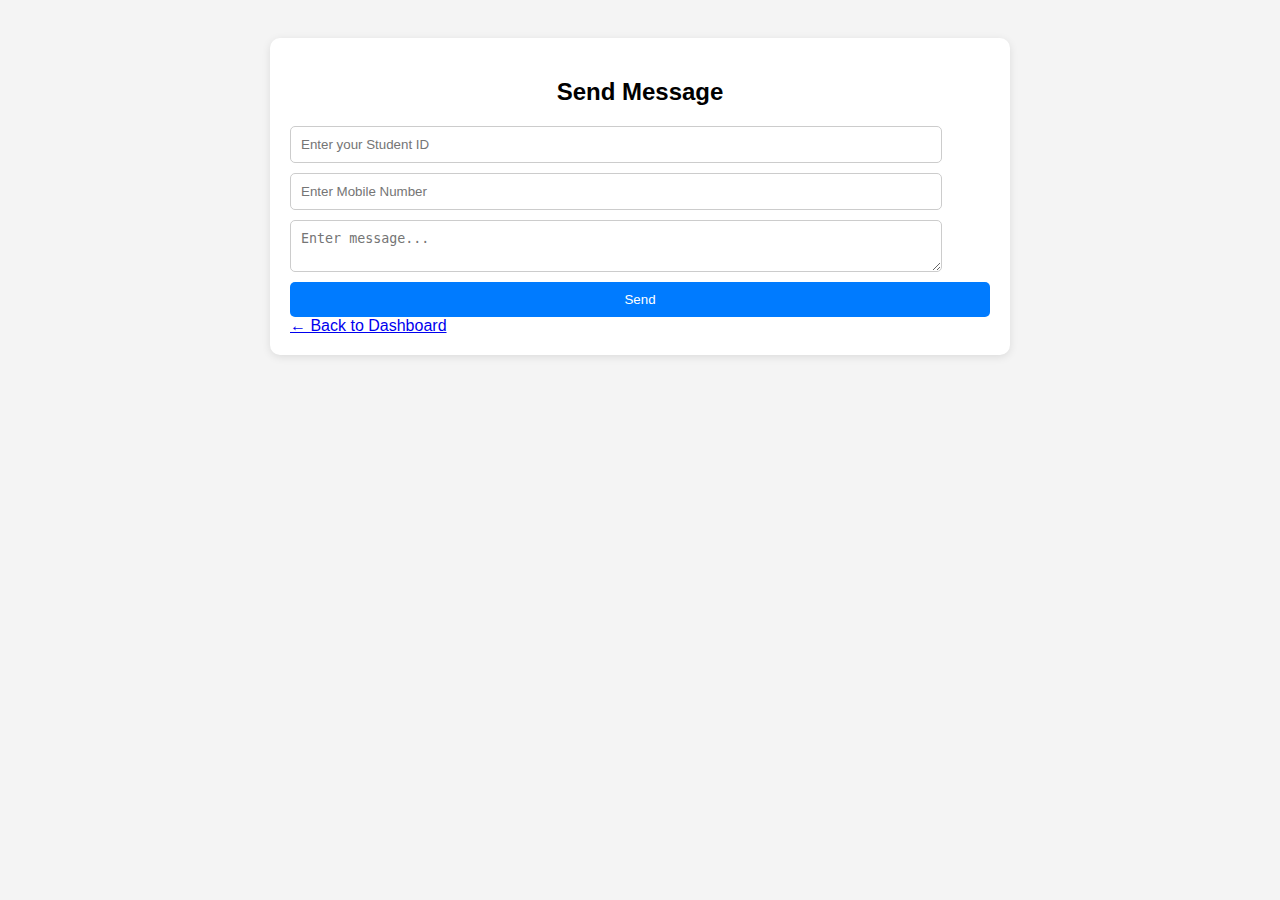
<file: communication.html>
<!DOCTYPE html>
<html lang="en">
<head>
  <meta charset="UTF-8">
  <title>Communication</title>
  <link rel="stylesheet" href="style.css">
</head>
<body>
  <div class="container">
    <h2>Send Message</h2>

    <input type="text" id="studentID" placeholder="Enter your Student ID" required>
    <input type="text" id="mobileNumber" placeholder="Enter Mobile Number" required>
    <textarea id="message" placeholder="Enter message..." required></textarea>

    <button onclick="sendMessage()">Send</button>
    <div id="chatBox"></div>
    <a href="index.html">&larr; Back to Dashboard</a>
  </div>

  <script>
    function sendMessage() {
      const id = document.getElementById("studentID").value.trim();
      const mobile = document.getElementById("mobileNumber").value.trim();
      const msg = document.getElementById("message").value.trim();
      const students = JSON.parse(localStorage.getItem("students") || "[]");

      if (!id || !mobile || !msg) {
        return alert("Please fill in all fields including mobile number.");
      }

      const student = students.find(s => s.studentID === id);
      if (!student) return alert("Student not found");

      const p = document.createElement("p");
      p.innerText = `${student.name || "Student"} (${id}) [Mobile: ${mobile}]: ${msg}`;
      p.style.background = "#e8f0ff";
      p.style.padding = "8px";
      p.style.borderRadius = "5px";
      p.style.marginTop = "5px";

      document.getElementById("chatBox").appendChild(p);

      document.getElementById("studentID").value = "";
      document.getElementById("mobileNumber").value = "";
      document.getElementById("message").value = "";
    }
  </script>
</body>
</html>
</file>
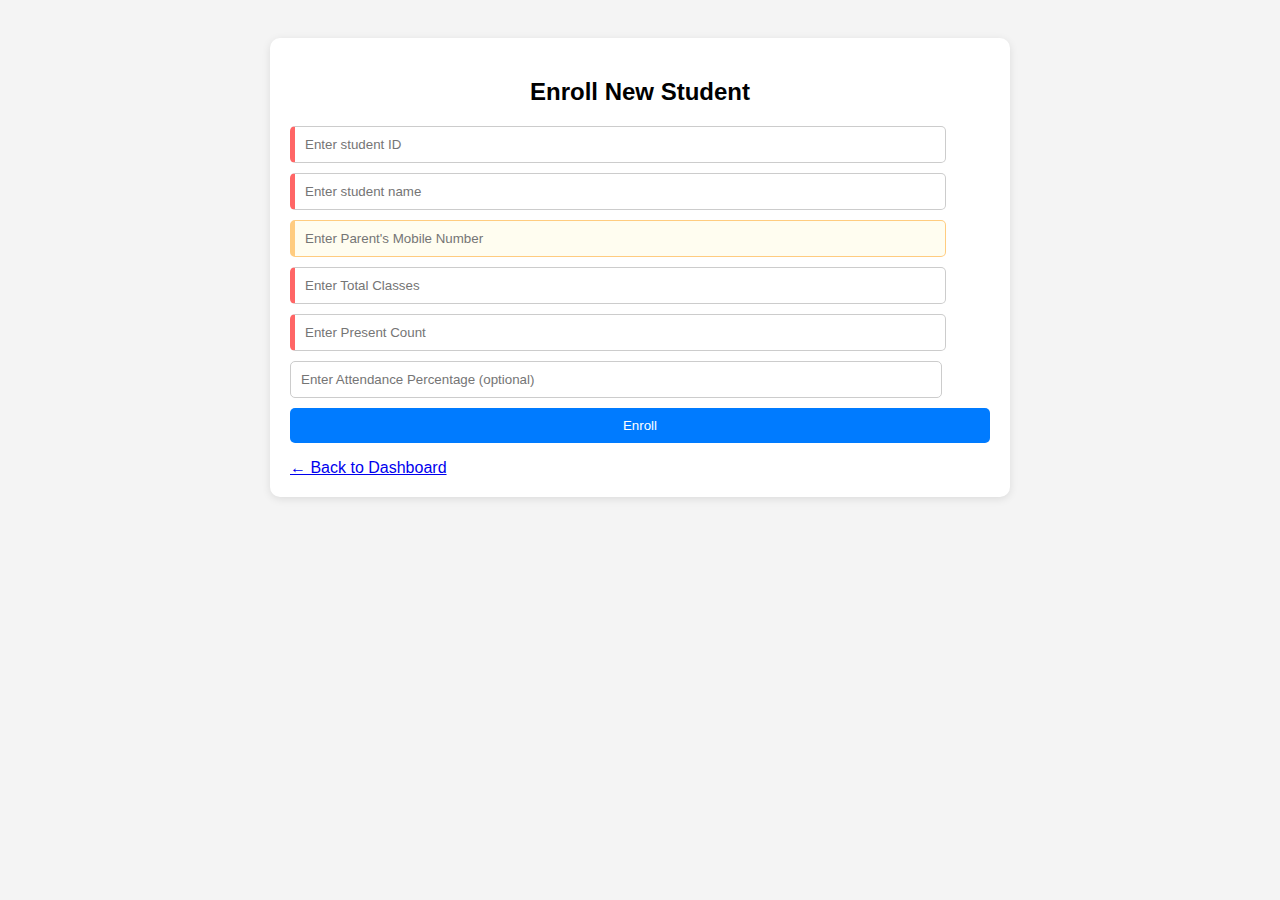
<file: enroll.html>
<!DOCTYPE html>
<html lang="en">
<head>
  <meta charset="UTF-8">
  <title>Enroll Student</title>
  <link rel="stylesheet" href="style.css">
  <style>
    input:required {
      border-left: 5px solid #ff6666;
    }

    #parentMobile {
      background-color: #fffdf0;
      border-color: #ffcc80;
    }

    #status.notification {
      background-color: #e6ffe6;
      color: #006600;
      border: 1px solid #99cc99;
      padding: 10px;
      margin-top: 10px;
      border-radius: 5px;
      font-weight: bold;
    }

    #status.error {
      background-color: #ffe6e6;
      color: #cc0000;
      border: 1px solid #ff9999;
    }
  </style>
</head>
<body>
  <div class="container">
    <h2>Enroll New Student</h2>

    <input type="text" id="studentID" placeholder="Enter student ID" required>
    <input type="text" id="studentName" placeholder="Enter student name" required>
    <input type="text" id="parentMobile" placeholder="Enter Parent's Mobile Number" required>
    <input type="number" id="totalClasses" placeholder="Enter Total Classes" required>
    <input type="number" id="presentCount" placeholder="Enter Present Count" required>
    <input type="number" id="attendance" placeholder="Enter Attendance Percentage (optional)">

    <button onclick="enrollStudent()">Enroll</button>
    <p id="status"></p>

    <a href="index.html">&larr; Back to Dashboard</a>
  </div>

  <script>
    function enrollStudent() {
      const id = document.getElementById("studentID").value.trim();
      const name = document.getElementById("studentName").value.trim();
      const parentMobile = document.getElementById("parentMobile").value.trim();
      const totalClasses = parseInt(document.getElementById("totalClasses").value);
      const presentCount = parseInt(document.getElementById("presentCount").value);
      const attendance = parseFloat(document.getElementById("attendance").value);
      const statusBox = document.getElementById("status");

      if (!id || !name || !parentMobile || isNaN(totalClasses) || isNaN(presentCount)) {
        statusBox.innerText = "All fields including Parent's Mobile Number are mandatory.";
        statusBox.className = "error";
        return;
      }

      if (presentCount > totalClasses) {
        statusBox.innerText = "Present Count cannot be greater than Total Classes.";
        statusBox.className = "error";
        return;
      }

      const attendancePercentage = !isNaN(attendance)
        ? attendance
        : (presentCount / totalClasses) * 100;

      const students = JSON.parse(localStorage.getItem("students") || "[]");

      if (students.some(s => s.studentID === id)) {
        statusBox.innerText = "Student ID already exists.";
        statusBox.className = "error";
        return;
      }

      students.push({
        studentID: id,
        name: name,
        parentMobile: parentMobile,
        totalClasses: totalClasses,
        presentCount: presentCount,
        attendance: attendancePercentage.toFixed(2),
        cgpa: null,
        marks: null
      });

      localStorage.setItem("students", JSON.stringify(students));

      statusBox.innerText = `Student "${name}" enrolled successfully!`;
      statusBox.className = "notification";
      document.getElementById("studentID").value = "";
      document.getElementById("studentName").value = "";
      document.getElementById("parentMobile").value = "";
      document.getElementById("totalClasses").value = "";
      document.getElementById("presentCount").value = "";
      document.getElementById("attendance").value = "";
    }
  </script>
</body>
</html>
</file>
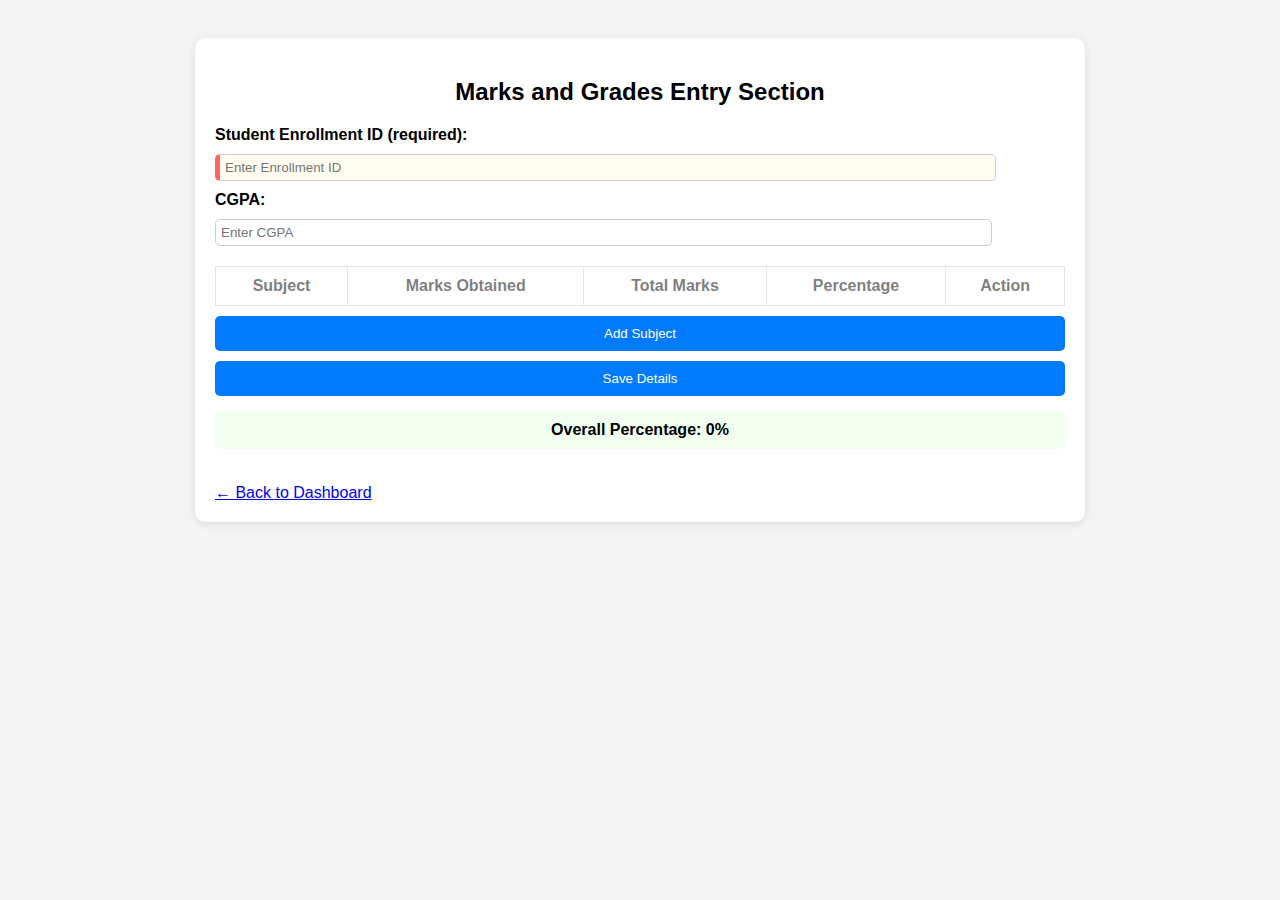
<file: grades.html>
<!DOCTYPE html>
<html lang="en">
<head>
  <meta charset="UTF-8">
  <title>Marks & Grades Entry</title>
  <link rel="stylesheet" href="style.css">
  <style>
    .container {
      max-width: 850px;
      margin: auto;
      background: white;
      padding: 20px;
      border-radius: 10px;
      box-shadow: 0 2px 8px rgba(0,0,0,0.1);
    }

    table {
      width: 100%;
      border-collapse: collapse;
      margin-top: 20px;
    }

    th, td {
      padding: 10px;
      border: 1px solid #ccc;
      text-align: center;
    }

    input, select {
      width: 90%;
      padding: 5px;
    }

    .overall-percentage, #statusMsg {
      margin-top: 15px;
      padding: 10px;
      border-radius: 6px;
      font-weight: bold;
    }

    .overall-percentage {
      background-color: #f0fff0;
      text-align: center;
    }

    #statusMsg.success {
      background-color: #e6ffe6;
      color: #006600;
      border: 1px solid #99cc99;
    }

    #statusMsg.error {
      background-color: #ffe6e6;
      color: #cc0000;
      border: 1px solid #ff9999;
    }

    #studentID {
      border-left: 5px solid #ff6666;
      background-color: #fffdf0;
    }

    button {
      margin: 10px 10px 0 0;
    }
  </style>
</head>
<body>
  <div class="container">
    <h2>Marks and Grades Entry Section</h2>

    <label><strong>Student Enrollment ID (required):</strong></label>
    <input type="text" id="studentID" placeholder="Enter Enrollment ID" oninput="enableEntry()">

    <label><strong>CGPA:</strong></label>
    <input type="number" step="0.01" id="cgpa" placeholder="Enter CGPA">

    <!-- Total Marks field removed here -->

    <table id="marksTable" style="opacity: 0.5; pointer-events: none;">
      <thead>
        <tr>
          <th>Subject</th>
          <th>Marks Obtained</th>
          <th>Total Marks</th>
          <th>Percentage</th>
          <th>Action</th>
        </tr>
      </thead>
      <tbody id="marksBody"></tbody>
    </table>

    <button id="addRowBtn" onclick="addRow()" disabled>Add Subject</button>
    <button id="saveBtn" onclick="saveAll()" disabled>Save Details</button>

    <div class="overall-percentage" id="overallPercentage">Overall Percentage: 0%</div>
    <div id="statusMsg"></div>

    <a href="index.html">&larr; Back to Dashboard</a>
  </div>

  <script>
    function enableEntry() {
      const id = document.getElementById("studentID").value.trim();
      const table = document.getElementById("marksTable");
      const addBtn = document.getElementById("addRowBtn");
      const saveBtn = document.getElementById("saveBtn");

      if (id) {
        table.style.opacity = "1";
        table.style.pointerEvents = "auto";
        addBtn.disabled = false;
        saveBtn.disabled = false;
      } else {
        table.style.opacity = "0.5";
        table.style.pointerEvents = "none";
        addBtn.disabled = true;
        saveBtn.disabled = true;
      }
    }

    function addRow() {
      const tbody = document.getElementById("marksBody");
      const row = document.createElement("tr");

      row.innerHTML = `
        <td><input type="text" placeholder="Subject" required></td>
        <td><input type="number" min="0" placeholder="Marks Obtained" oninput="calculatePercentages()"></td>
        <td><input type="number" min="1" placeholder="Total Marks" oninput="calculatePercentages()"></td>
        <td class="subject-percentage">0%</td>
        <td><button onclick="removeRow(this)">Remove</button></td>
      `;

      tbody.appendChild(row);
    }

    function removeRow(btn) {
      btn.closest("tr").remove();
      calculatePercentages();
    }

    function calculatePercentages() {
      const rows = document.querySelectorAll("#marksBody tr");
      let totalObtained = 0, totalPossible = 0;

      rows.forEach(row => {
        const inputs = row.querySelectorAll("input");
        const obtained = parseFloat(inputs[1].value) || 0;
        const total = parseFloat(inputs[2].value) || 0;
        const percentCell = row.querySelector(".subject-percentage");

        const percent = total > 0 ? (obtained / total) * 100 : 0;
        percentCell.textContent = `${percent.toFixed(2)}%`;

        totalObtained += obtained;
        totalPossible += total;
      });

      const overall = totalPossible > 0 ? (totalObtained / totalPossible) * 100 : 0;
      document.getElementById("overallPercentage").textContent = `Overall Percentage: ${overall.toFixed(2)}%`;
      return overall;
    }

    function saveAll() {
      const studentID = document.getElementById("studentID").value.trim();
      const cgpa = parseFloat(document.getElementById("cgpa").value);
      const statusMsg = document.getElementById("statusMsg");

      if (!studentID) {
        statusMsg.textContent = "Student ID is required.";
        statusMsg.className = "error";
        return;
      }

      const rows = document.querySelectorAll("#marksBody tr");
      const subjects = [];

      for (let row of rows) {
        const inputs = row.querySelectorAll("input");
        const subject = inputs[0].value.trim();
        const obtained = parseFloat(inputs[1].value) || 0;
        const total = parseFloat(inputs[2].value) || 0;

        if (!subject || total <= 0) {
          statusMsg.textContent = "Please fill all subject fields correctly.";
          statusMsg.className = "error";
          return;
        }

        subjects.push({
          subject,
          marksObtained: obtained,
          totalMarks: total,
          percentage: ((obtained / total) * 100).toFixed(2)
        });
      }

      const overallPercentage = calculatePercentages();
      const students = JSON.parse(localStorage.getItem("students") || "[]");
      const student = students.find(s => s.studentID === studentID);
      if (!student) {
        statusMsg.textContent = "Student not found in system.";
        statusMsg.className = "error";
        return;
      }

      student.cgpa = isNaN(cgpa) ? student.cgpa : cgpa;
      student.subjects = subjects;
      student.overallPercentage = overallPercentage.toFixed(2);

      localStorage.setItem("students", JSON.stringify(students));
      statusMsg.textContent = "Marks and grade details saved successfully!";
      statusMsg.className = "success";

      if (student.parentMobile) {
        alert(`Notification sent to parent (${student.parentMobile}): Your child ${student.name} has Overall %: ${overallPercentage.toFixed(2)}%.`);
      }
    }
  </script>
</body>
</html>
</file>
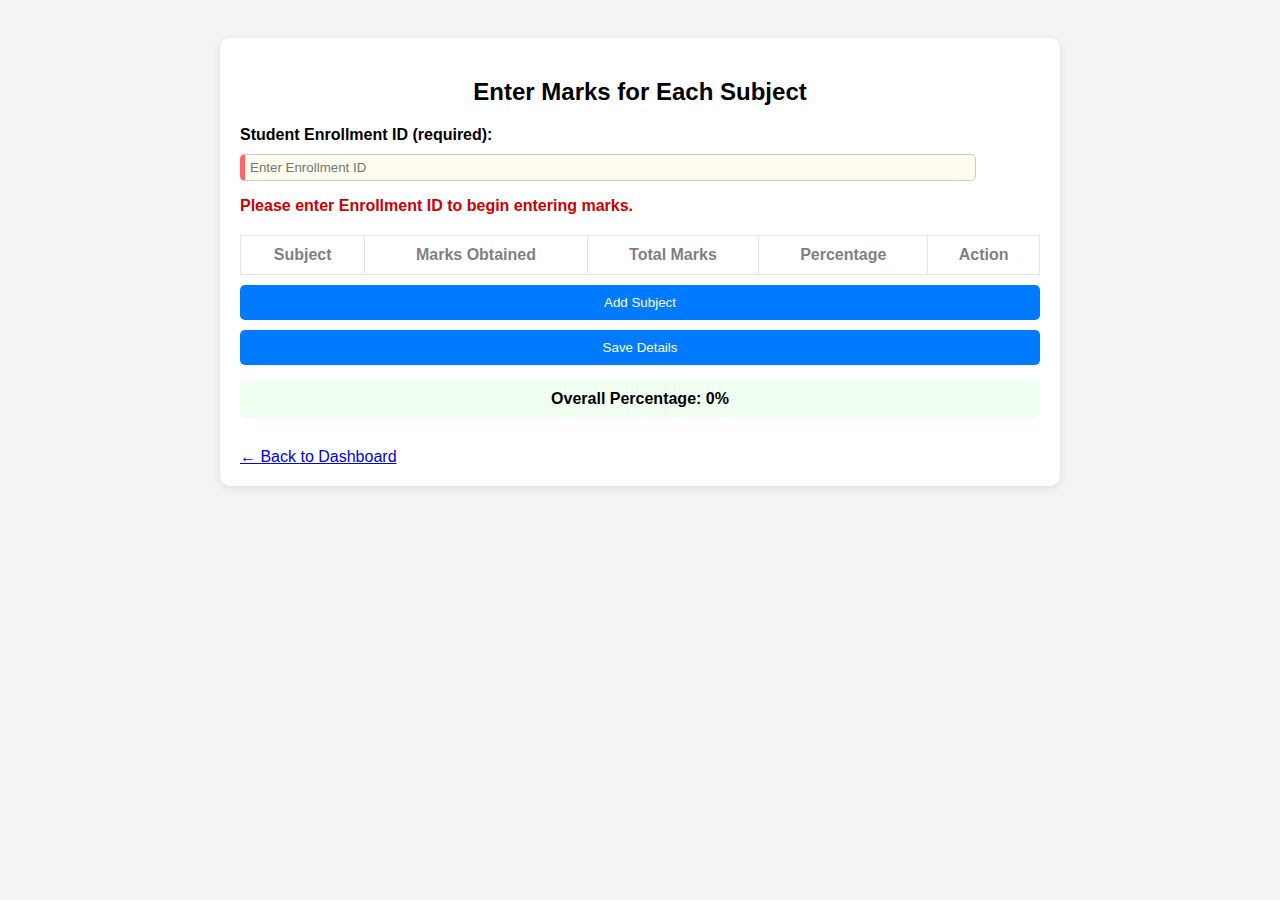
<file: markstable.html>
<!DOCTYPE html>
<html lang="en">
<head>
  <meta charset="UTF-8">
  <title>Subject Marks Table</title>
  <link rel="stylesheet" href="style.css">
  <style>
    table {
      width: 100%;
      border-collapse: collapse;
      margin-top: 20px;
    }

    th, td {
      padding: 10px;
      border: 1px solid #ccc;
      text-align: center;
    }

    input[type="text"], input[type="number"] {
      width: 90%;
      padding: 5px;
    }

    .container {
      max-width: 800px;
      margin: auto;
      background: white;
      padding: 20px;
      border-radius: 10px;
      box-shadow: 0 2px 8px rgba(0,0,0,0.1);
    }

    .overall-percentage {
      font-weight: bold;
      margin-top: 15px;
      background-color: #f0fff0;
      padding: 10px;
      border-radius: 6px;
      text-align: center;
    }

    button {
      margin-top: 10px;
      margin-right: 10px;
    }

    #studentID {
      border-left: 5px solid #ff6666;
      background-color: #fffdf0;
    }

    #idWarning {
      color: #cc0000;
      font-weight: bold;
      margin-bottom: 10px;
    }

    #statusMsg {
      margin-top: 10px;
      padding: 10px;
      font-weight: bold;
      border-radius: 5px;
    }

    #statusMsg.success {
      background-color: #e6ffe6;
      color: #006600;
      border: 1px solid #99cc99;
    }

    #statusMsg.error {
      background-color: #ffe6e6;
      color: #cc0000;
      border: 1px solid #ff9999;
    }
  </style>
</head>
<body>
  <div class="container">
    <h2>Enter Marks for Each Subject</h2>

    <label for="studentID"><strong>Student Enrollment ID (required):</strong></label>
    <input type="text" id="studentID" placeholder="Enter Enrollment ID" required oninput="enableTable()">
    <p id="idWarning">Please enter Enrollment ID to begin entering marks.</p>

    <table id="marksTable" style="opacity: 0.5; pointer-events: none;">
      <thead>
        <tr>
          <th>Subject</th>
          <th>Marks Obtained</th>
          <th>Total Marks</th>
          <th>Percentage</th>
          <th>Action</th>
        </tr>
      </thead>
      <tbody id="marksBody">
        <!-- Rows will be added here -->
      </tbody>
    </table>

    <button id="addRowBtn" onclick="addRow()" disabled>Add Subject</button>
    <button id="saveBtn" onclick="saveMarks()" disabled>Save Details</button>

    <div class="overall-percentage" id="overallPercentage">Overall Percentage: 0%</div>
    <div id="statusMsg"></div>

    <a href="index.html">&larr; Back to Dashboard</a>
  </div>

  <script>
    function enableTable() {
      const studentID = document.getElementById("studentID").value.trim();
      const table = document.getElementById("marksTable");
      const addBtn = document.getElementById("addRowBtn");
      const saveBtn = document.getElementById("saveBtn");
      const warning = document.getElementById("idWarning");

      if (studentID) {
        table.style.opacity = "1";
        table.style.pointerEvents = "auto";
        addBtn.disabled = false;
        saveBtn.disabled = false;
        warning.style.display = "none";
      } else {
        table.style.opacity = "0.5";
        table.style.pointerEvents = "none";
        addBtn.disabled = true;
        saveBtn.disabled = true;
        warning.style.display = "block";
      }
    }

    function addRow() {
      const tbody = document.getElementById("marksBody");
      const row = document.createElement("tr");

      row.innerHTML = `
        <td><input type="text" placeholder="Subject" required></td>
        <td><input type="number" min="0" placeholder="Marks Obtained" oninput="calculatePercentages()"></td>
        <td><input type="number" min="1" placeholder="Total Marks" oninput="calculatePercentages()"></td>
        <td class="subject-percentage">0%</td>
        <td><button onclick="removeRow(this)">Remove</button></td>
      `;

      tbody.appendChild(row);
    }

    function removeRow(button) {
      const row = button.parentNode.parentNode;
      row.parentNode.removeChild(row);
      calculatePercentages();
    }

    function calculatePercentages() {
      const tbody = document.getElementById("marksBody");
      const rows = tbody.getElementsByTagName("tr");

      let totalObtained = 0;
      let totalPossible = 0;

      for (let row of rows) {
        const inputs = row.getElementsByTagName("input");
        const obtained = parseFloat(inputs[1].value) || 0;
        const total = parseFloat(inputs[2].value) || 0;
        const percentageCell = row.querySelector(".subject-percentage");

        let percent = 0;
        if (total > 0) {
          percent = (obtained / total) * 100;
        }

        percentageCell.textContent = `${percent.toFixed(2)}%`;

        totalObtained += obtained;
        totalPossible += total;
      }

      const overall = totalPossible > 0 ? (totalObtained / totalPossible) * 100 : 0;
      document.getElementById("overallPercentage").textContent = `Overall Percentage: ${overall.toFixed(2)}%`;
    }

    function saveMarks() {
      const studentID = document.getElementById("studentID").value.trim();
      const rows = document.getElementById("marksBody").getElementsByTagName("tr");
      const statusMsg = document.getElementById("statusMsg");

      if (!studentID) {
        statusMsg.textContent = "Student ID is required.";
        statusMsg.className = "error";
        return;
      }

      const subjects = [];

      for (let row of rows) {
        const inputs = row.getElementsByTagName("input");
        const subjectName = inputs[0].value.trim();
        const marksObtained = parseFloat(inputs[1].value) || 0;
        const totalMarks = parseFloat(inputs[2].value) || 0;

        if (!subjectName || totalMarks <= 0) {
          statusMsg.textContent = "Please fill all subject details correctly.";
          statusMsg.className = "error";
          return;
        }

        subjects.push({
          subject: subjectName,
          marksObtained,
          totalMarks,
          percentage: ((marksObtained / totalMarks) * 100).toFixed(2)
        });
      }

      const totalObtained = subjects.reduce((sum, s) => sum + s.marksObtained, 0);
      const totalPossible = subjects.reduce((sum, s) => sum + s.totalMarks, 0);
      const overallPercentage = totalPossible > 0 ? (totalObtained / totalPossible) * 100 : 0;

      const record = {
        studentID,
        subjects,
        overallPercentage: overallPercentage.toFixed(2)
      };

      const records = JSON.parse(localStorage.getItem("marksRecords") || "[]");
      const existingIndex = records.findIndex(r => r.studentID === studentID);
      if (existingIndex !== -1) {
        records[existingIndex] = record; // Update
      } else {
        records.push(record); // Insert
      }

      localStorage.setItem("marksRecords", JSON.stringify(records));

      statusMsg.textContent = "Marks saved successfully!";
      statusMsg.className = "success";
    }
  </script>
</body>
</html>
</file>
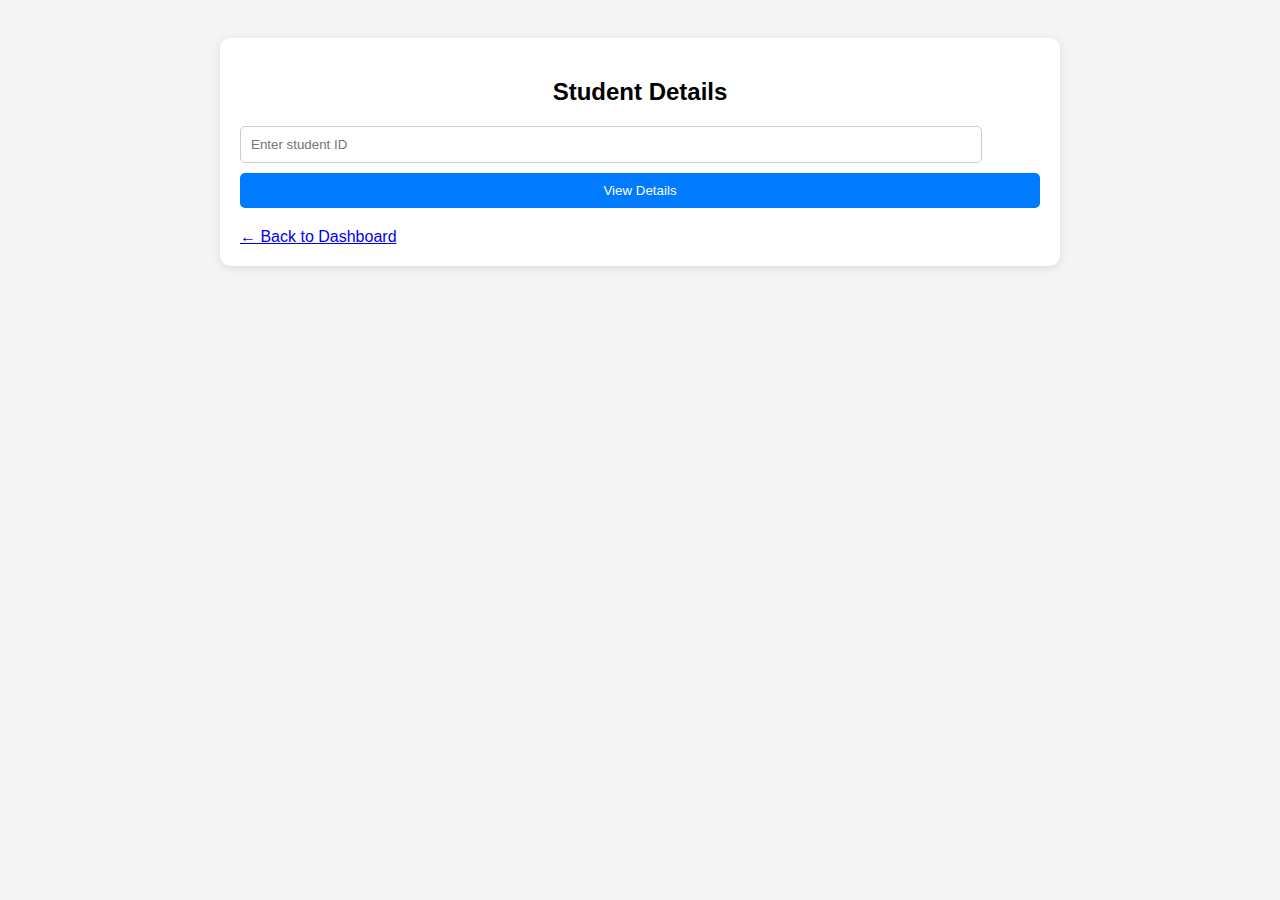
<file: student_details.html>
<!DOCTYPE html>
<html lang="en">
<head>
  <meta charset="UTF-8">
  <title>Student Details</title>
  <link rel="stylesheet" href="style.css">
  <style>
    .container {
      max-width: 800px;
      margin: auto;
      background: white;
      padding: 20px;
      border-radius: 10px;
      box-shadow: 0 2px 8px rgba(0,0,0,0.1);
    }

    table {
      width: 100%;
      border-collapse: collapse;
      margin-top: 15px;
    }

    th, td {
      border: 1px solid #ccc;
      padding: 8px;
      text-align: center;
    }

    .highlight {
      font-weight: bold;
      margin-top: 10px;
    }

    #studentDetails {
      margin-top: 20px;
    }
  </style>
</head>
<body>
  <div class="container">
    <h2>Student Details</h2>

    <input type="text" id="studentID" placeholder="Enter student ID">
    <button onclick="viewStudentDetails()">View Details</button>

    <div id="studentDetails"></div>
    <a href="index.html">&larr; Back to Dashboard</a>
  </div>

  <script>
    function viewStudentDetails() {
      const studentID = document.getElementById("studentID").value.trim();
      const students = JSON.parse(localStorage.getItem("students") || "[]");
      const student = students.find(s => s.studentID === studentID);
      const container = document.getElementById("studentDetails");

      if (!student) {
        alert("Student not found");
        container.innerHTML = "";
        return;
      }

      let subjectTable = "";
      if (student.subjects && student.subjects.length > 0) {
        subjectTable += `
          <h3>Subject-wise Marks</h3>
          <table>
            <thead>
              <tr>
                <th>Subject</th>
                <th>Marks Obtained</th>
                <th>Total Marks</th>
                <th>Percentage</th>
              </tr>
            </thead>
            <tbody>
        `;

        student.subjects.forEach(sub => {
          subjectTable += `
            <tr>
              <td>${sub.subject}</td>
              <td>${sub.marksObtained}</td>
              <td>${sub.totalMarks}</td>
              <td>${sub.percentage}%</td>
            </tr>
          `;
        });

        subjectTable += `</tbody></table>`;
      }

      container.innerHTML = `
        <p><strong>Student ID:</strong> ${student.studentID}</p>
        <p><strong>Name:</strong> ${student.name}</p>
        <p><strong>Parent's Mobile:</strong> ${student.parentMobile || "N/A"}</p>
        <p><strong>CGPA:</strong> ${student.cgpa ?? "N/A"}</p>
        <p><strong>Overall Percentage:</strong> ${student.overallPercentage ?? "N/A"}%</p>
        ${subjectTable}
      `;
    }
  </script>
</body>
</html>
</file>
<file: style.css>
body {
    font-family: Arial, sans-serif;
    background-color: #f4f4f4;
    padding: 30px;
  }
  
  .container {
    max-width: 700px;
    margin: auto;
    background: white;
    padding: 20px;
    border-radius: 10px;
    box-shadow: 0 2px 8px rgba(0,0,0,0.1);
  }
  
  h1, h2 {
    text-align: center;
  }
  
  input, textarea, select {
    width: 90%;
    padding: 10px;
    margin: 10px 0;
    display: block;
    border: 1px solid #ccc;
    border-radius: 5px;
  }
  
  button {
    padding: 10px 15px;
    background-color: #007bff;
    color: white;
    border: none;
    border-radius: 5px;
    cursor: pointer;
    width: 100%;
  }
  
  button:hover {
    background-color: #0056b3;
  }
  
  #chatBox p {
    background: #eef;
    padding: 8px;
    border-radius: 5px;
    margin-top: 5px;
  }
  
  canvas {
    width: 100%;
    height: 200px;
  }
  
  .nav-links a {
    display: block;
    padding: 10px;
    margin: 5px 0;
    background-color: #e7f1ff;
    border-radius: 5px;
    text-decoration: none;
    color: #333;
    text-align: center;
  }
  
  .nav-links a:hover {
    background-color: #d0e4ff;
  }
</file>
